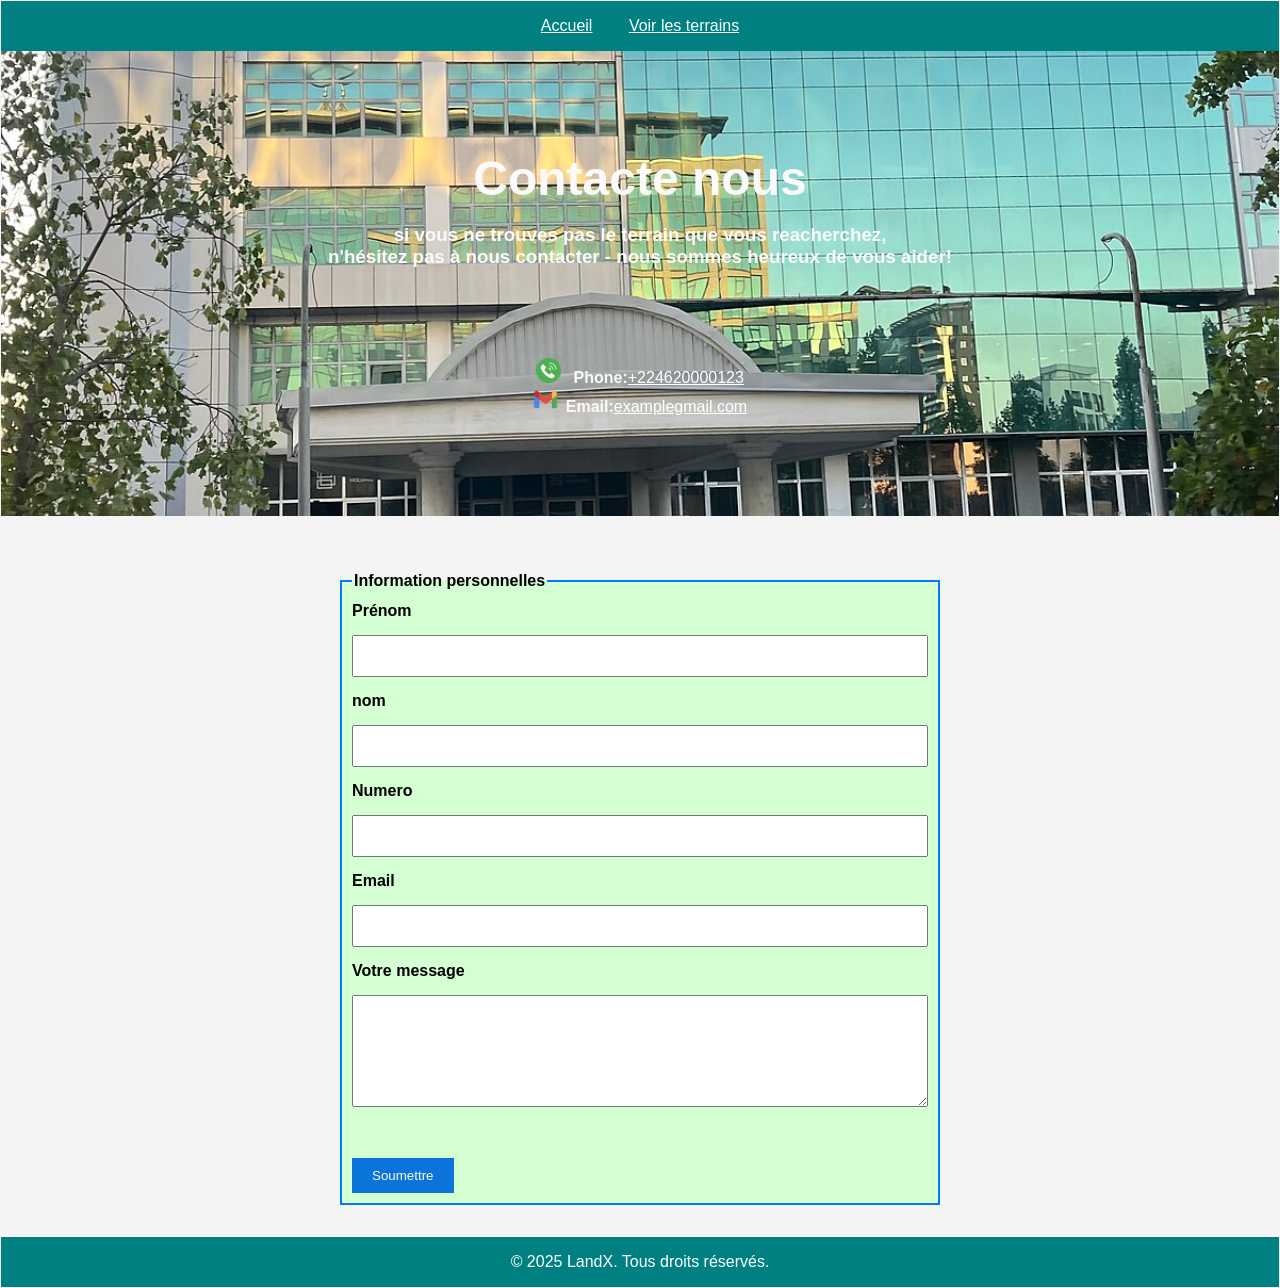
<file: templates/Contact.html>
<!DOCTYPE html>
<html lang="en">
<head>
  <meta charset="UTF-8">
  <meta name="viewport" content="width=device-width, initial-scale=1.0">
  <title>Contact Page</title>
  <!-- <link rel="stylesheet" href="https://cdnjs.cloudflare.com/ajax/libs/font-awesome/6.5.0/css/all.min.css"> -->
  <link rel="stylesheet" href="/static/style.css">
</head>
<body class="Contact-page">
 <section class="Head">
  <a href="/">Accueil</a>
  <a href="/lands">Voir les terrains</a>
 </section>
 <section class="contact-hero">
  <h1>Contacte nous</h1> <br>
  <h3 class="msg">si vous ne trouves pas le terrain que vous reacherchez, <br> n'hésitez pas à nous contacter - nous sommes heureux de vous aider!</h3>
  <br> <br> <br> <br> <br>
  
  <p> <img src="/static/images/call.png" alt="Call Icon" class="Icon"> <strong>Phone:</strong><a href="tel:+224620000123">+224620000123</a></p>
  <p> <img src="/static/images/Email.png" alt="Email Icon" class="Icon"><strong>Email:</strong><a href="mailto:example.gmeil.com">examplegmail.com</a></p>
 </section>
  
    <br> <br> <br>

    <form action="">
      <fieldset>
        <legend>Information personnelles</legend>
      <label for="FirstName">Prénom</label>
      <input type="text" id="FirstName" name="FirstName" required>
      <label for="LastName">nom</label>
      <input type="text" id="LastName" name="LastName" required>
      <label for="PhoneNumber">Numero</label>
      <input type="tel" id="phone" name="phone" required>
      <label for="email">Email</label>
      <input type="email" id="email" name="email" required>
      <label for="message">Votre message</label>
      <textarea name="message" id="message" rows="5" required></textarea> <br> <br>
      <button type="submit" id="">Soumettre</button>
    </fieldset>
    </form>

    <div id="sentMessage" class="hidden">
      <h2>Merci de nous avoir contactés!. Nous vous répondrons dans les plus brefs délais..</h2>
    </div>
  </div>
  <footer id="Contact">
    <p> &copy; 2025 LandX. Tous droits réservés.</p>
  </footer>
  <script src="/static/main.js" defer></script>
</body>
</html>
</file>
<file: static/style.css>
*{
  box-sizing: border-box;
  margin: 0;
  padding: 0;
  font-family: 'Segoe UI', sans-serif;
}
body{
  margin: 0;
  padding: 1px;
  font-family: Arial, sans-serif;
  background-color: #f4f4f4; 
}

header {

  align-items: center;
  background-color: #008080;
  text-align: center;
  padding: 16px;
  font-size: bold;
  /* display: flex; */
  /* justify-content: space-between; */
  /* background: #008080;
  color: white;
  padding: 1rem 2rem;
  text-align: center; */
}

/* header .logo{
  font-size: 1.5rem;
  font-weight: bold;
} */

nav a {
  margin: 1rem;
  color: white;
  text-decoration: none;
}
.hero {
  position: relative;
  background-position: center;
font-weight: bold;
  padding: 80px 20px;
  color:black;
  text-align: center;
  background: url('/static/images/house.jpg') repeat center center/cover;
}

.hero h1 {
  font-size: 3rem;
}
.sec{
  text-align: center;
  font-weight: bold;
}
.hero .btn{
  margin-top: 15px;
  display: inline-block;
  padding: 12px 24px;
  background-color: #007bff;
  color: white;
  text-decoration: none;
  border-radius: 5px;
  font-size: 16px;
}

.featured-lands {
  padding: 2em;
}
.lands-container {
  display: flex;
  overflow-x: auto;
  gap: 16px;
  padding: 20px;
  scroll-snap-type: x mandatory;
}


#lands-Container{
  display: inline-block;
  align-items: center;
 }

.land-card {
font-weight: bold;
min-height: 300px;
flex: 0 0 auto;
border: 1px solid #ccc;
border-radius: 10px;
scroll-snap-align: start;
background: white;
padding: 10px;
box-shadow: 0 0 10px rgba(0, 0, 0, 0, 1);
}

.cen{
  text-align: center;
}

.land-card img {
  width: 100%;
  height: 200px;
  object-fit: cover;
  border-radius: 5px;
}

footer  {
  text-align: center;
  padding: 1rem;
  background: #008080;
  color: white;
  margin-top: 2em;
}
/* Style for land deatails */

.land-details{
  background-color: #fff;
  padding: 100px;
  border-radius: 10px;
  /* max-width: 80px; */
  margin: auto;
  box-shadow: 0 2px 8px rgb(0, 0, 0, 0, 1);
}

.land-details img {
  width: 100%;
  border-radius: 10px;
}

.land-details h2{
  margin-top: 10px;
}
.land-details p {
  font-size: 16px;
  margin: 12px 0;
}

.back-link{
  display: block;
  text-align: center;
  margin-top: 20px;
}

.about {
  background: #eef1f4;
  padding: 2rem;
  text-align: center;
}

.search-box input{
flex: 1;
padding: 12px;
border: none;
outline: none;
font-size: 16px;
width: 100%;
}

.search-icon{
  /* align-items: center; */
  padding: 12px 16px;
  cursor: pointer;
  background-color: #2e8b57;
  color: white;
  font-size: 18px;
  border-left: 1px solid #ccc;
}

.search-box{
  display: flex;
  align-items: center;
  margin: 10px auto;
  border: 1px solid #ccc;
  overflow: hidden;
  max-width: 100%;
  background-color: white;
  margin-bottom: 20px;
}
.hero-content{
  max-width: 600px;
  margin: 0 auto;
}

#search-location{
  padding: 8px;
  
  border: 1px solid #ccc;
  border-right: none;
  border-radius: 5px 0 0 5px;
}

.no-result{
  text-align: center;
  margin-top: 20px;
  font-weight: bold;
  color: #888;
}

/* contact style */

form, fieldset{
  font-weight: bold;
  width: 100%;
  box-sizing: border-box;
}
fieldset{
  background-color: #d4ffd3;
  padding: 10px;
  border: none;
  border: 2px solid #007bff;
}
legend{
  padding: 2px;
}
label, input, textarea{
  display: block;
  width: 100%;
  margin-bottom: 15px;
  box-sizing: border-box;
}
input, textarea{
  padding: 10px;
  font-size: 1em;
}
@media (min-width: 600px){
  fieldset {
    max-width: 600px;
    margin: auto;
  }
}

/* .Contact-container input,
.Contact-container textarea {
width: 100%;
padding: 10px;
margin-bottom: 15px;
} */

button {
  background-color: #0a74da;
  color: white;
  padding: 10px 20px;
  border: none;
  cursor: pointer;
}
.hidden{
  font-size: bold;
  background-color: #008080;
  color:white;
  display: none;

}


.Head{
  align-items: center;
  background-color: #008080;
  text-align: center;
  padding: 16px;
}
.Head a {
  margin: 1rem;
  color: white;
}

.contact-hero{
  position: relative;
  background-position: center;
  background-size: cover;
  padding: 100px 20px;
  text-align: center;
  color: rgb(250, 250, 250);
  background: url('/static/images/house.jpg') no-repeat center center/cover;
}

.contact-hero h1 {
  font-size: 3rem;
}
.contact-hero a{
  color: #fff
}

.contact-hero a:hover{
color: #0a74da;
}


.Icon{
  width: 25px;
  height: 25px;
  margin-right: 8px;
}
/* contact style */

/*All lands Style*/
.AllLands-Sec{
  align-items: center;
  text-align: center;
  background: #008080;
  padding: 1rem 2rem;
}

.run{
  background: linear-gradient(#eefff9 0%, #fcf0ed 49%, #dcdbff 100%);
  padding: 0 10%;
  display: flex;
  justify-content: center;
  flex-direction: column;

}
/* Style for the Run Text */
.run h1 span{
  background: linear-gradient(#000, #000);
  background-repeat: no-repeat;
  -webkit-text-fill-color: transparent;
  -webkit-background-clip: text;
  background-size: 0%;
  margin-top: 100px;
  font-size: 5.6vw;
  line-height: 9vw;
}

.run h1 span:first-child{
  animation: textcolor1 2s linear infinite alternate;
}
.run h1 span:last-child{
  animation: textcolor2 2s linear infinite alternate;
}

@keyframes textcolor1 {
  0%{
    background-size: 0%;
  }
  40%{
    background-size: 100%;
  }
  100%{
    background-size: 100%;
  }
}
@keyframes textcolor2 {
  0%{
    background-size: 0%;
  }
  40%{
    background-size: 0%;
  }
  100%{
    background-size: 100%;
  }
}

/* Style for the Run Text */




.all-Lands {
/* text-align: center; */
  /* display: inline-block; */
  /* margin: 800px; */
  
  grid-template-columns: repeat(auto-fill, minmax(100px, 1fr));
  /* gap: 20px; */
  /* padding: 40px; */
}

.Lands-card{
border: 1px solid #ddd;
margin: 5px ;
  font-weight: bold;
  border-radius: 10px;
  padding: 15px ;
  box-shadow: 0 2px 5px rgb(0, 0, 0, 0.1);
  transition: transform 0.2s;
  background: #fff;
}

.Lands-card img{
  width: 90%;
  height: 600px;
  object-fit: cover;
  border-radius: 8px;
}

.view-more-btn {
  display: inline-block;
  margin-top: 10px;
  padding: 6px 12px;
  background-color: #5dd60c;
  color: white;
  border-radius: 4px;
  text-decoration: none;
}

.AllLands {

  /* background: url('/static/images/Land2.jpg') no-repeat center center/cover; */
}
#search-location{
  padding: 10px;
  width: 650px;
  height: 50px;
  /* border: 1px solid #ccc; */
  border-right: none;
  border: #ccc;
  border-radius: 5px 0 0 5px;
}

.sul{
  max-width: 600px;
  height: 100%;
  margin: 0 auto;
}

.SerachIc{
  width: 40px;
  border: none;
}

.No-result{
  font-size: 5.1vw;
}

.Message{
  width: 20vmax;
  height: 5vmax;
  border: 2px solid #2e8b57;
}

#Omsg{
  display: block;
}

#Omsg-B{
  background: #5dd60c;
  display: block;
  padding: 8px 12px;
}

.menue{
  width: 20px;
}

.land-Info{
  font-weight: bold;
}


/* Add to add land */

button:hover{
  background-color: #004466;
}




.feat{
  margin: 4px;
}


.admin-title{
  text-align: center;
}

/* Login style code */


.login-page{
  text-align: center;
  max-width: 700px;
  background: #d4ffd3;
  border: 2px solid #007bff;
  padding: 10px;
  margin: 0 auto;
}

.login-page input{
  width: 100% !important;
  max-width: 100% !important;
  box-sizing: border-box !important;
}
.login-page form{
  padding: 10px !important;
}

#add-msg{
  text-align: center;
  font-weight: bold;
  color: #5dd60c;
}

.log-p{
  background-image: url(/static/images/house.jpg) ;
}

.log-form{
  border-radius: 10px;
}

#flash-m{
  font-weight: bold;
  color: red;
}

.fb-share-button{
  padding: 10px;
}
.all-msg{
  text-align: center;
  font-weight: bold;
}
footer a{
  font-weight: bold;
  color: white;
}
</file>
